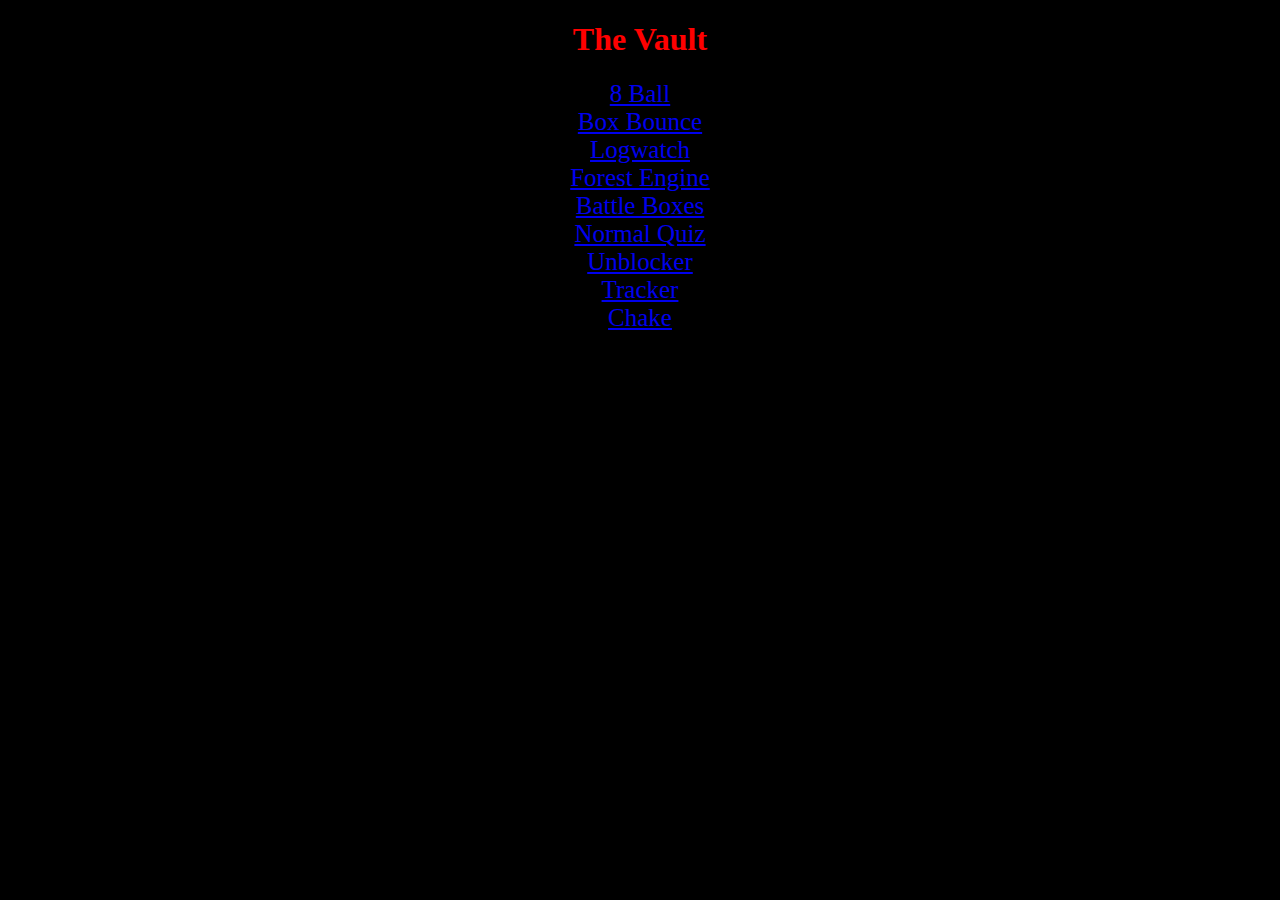
<file: vault.html>
<!DOCTYPE html>
<html>
  <head>
    <title>The Vault</title>
    <meta name="viewport" content="width=device-width,initial-scale=1" />
    <link href="style2.css" rel="stylesheet" />
    <link rel="icon" type="image" href="https://encrypted-tbn0.gstatic.com/images?q=tbn:ANd9GcSwpYZdExFmnuipKjMR5m7FT3dBfFYHeI0i6g&usqp=CAU">
  </head>
  <body>
    <h1>The Vault</h1>
    <a href="https://loganwe.github.io/8_ball/">8 Ball</a>
    <br />
    <a href="https://loganwe.github.io/Box-Bounce/">Box Bounce</a>
    <br>
    <a href="https://loganwe.github.io/logwatch/">Logwatch</a>
    <br>
    <a href="https://loganwe.github.io/ForestEngine_/#gsc.tab=0">Forest Engine</a>
    <br>
    <a href="https://loganwe.github.io/Battle_Boxes/">Battle Boxes</a>
    <br>
    <a href="https://loganwe.github.io/Normal-Quiz/">Normal Quiz</a>
    <br>
    <a href="https://loganwe.github.io/UN/">Unblocker</a>
    <br>
    <a href="https://loganwe.github.io/Tracking/">Tracker</a>
    <br>
    <a href="https://loganwe.github.io/Chake/">Chake</a>
    <script src="script.js"></script>
  </body>
</html>
</file>
<file: style2.css>
body {
  color: red;
  background-color: black;
  text-align: center;
  background-image: url("https://upload.wikimedia.org/wikipedia/commons/c/c5/Coffered_vault_of_concrete.jpg");
}
#password {
  font-size: 15px;
}
a {
  font-size: 25px;
}
</file>
